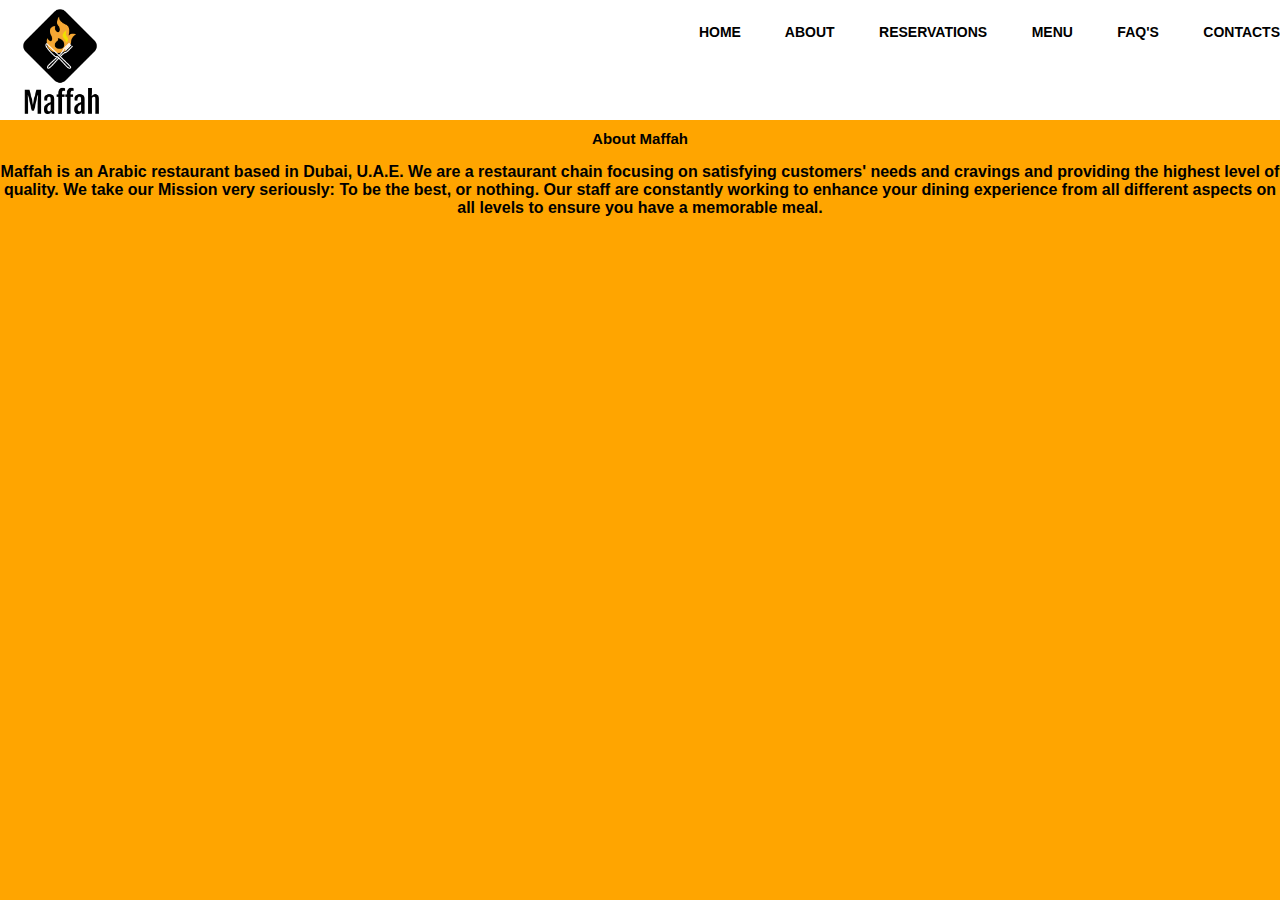
<file: index.html>
<!DOCTYPE html>
<html>
<title>About</title>
<head>
  <link rel="stylesheet" type="text/css" href="Styling.css">
</head>
<body>
	<header>
<div class="container">
	<a href="maffah.html">
<img src="maffah.png"width="120" height="120">
</a>
<nav>
<ul>
<link href="maffah.html"><a href="maffah.html">HOME </a></li>
	<li><a href="index.html">ABOUT </a></li>
	<li><a href="reservations.html">RESERVATIONS</a></li>
	<li><a href="menu.html">MENU</a></li>
	<li><a href="FAQ'S.html">FAQ&#39;s</a></li>
	<li><a href="contacts.html">CONTACTS</a></li>
</ul>
</nav>
</div>
</header>
<h1 style="font-family: sans-serif;font-size: 15px"> About Maffah</h1>
<p>Maffah is an Arabic restaurant based in Dubai, U.A.E. We are a restaurant chain focusing on satisfying customers' needs and cravings and providing the highest level of quality. We take our Mission very seriously: To be the best, or nothing. Our staff are constantly working to enhance your dining experience from all different aspects on all levels to ensure you have a memorable meal. </p>
<br>
<br>
<br>
<br>
<br>
<br>

</body>
</html>
</file>
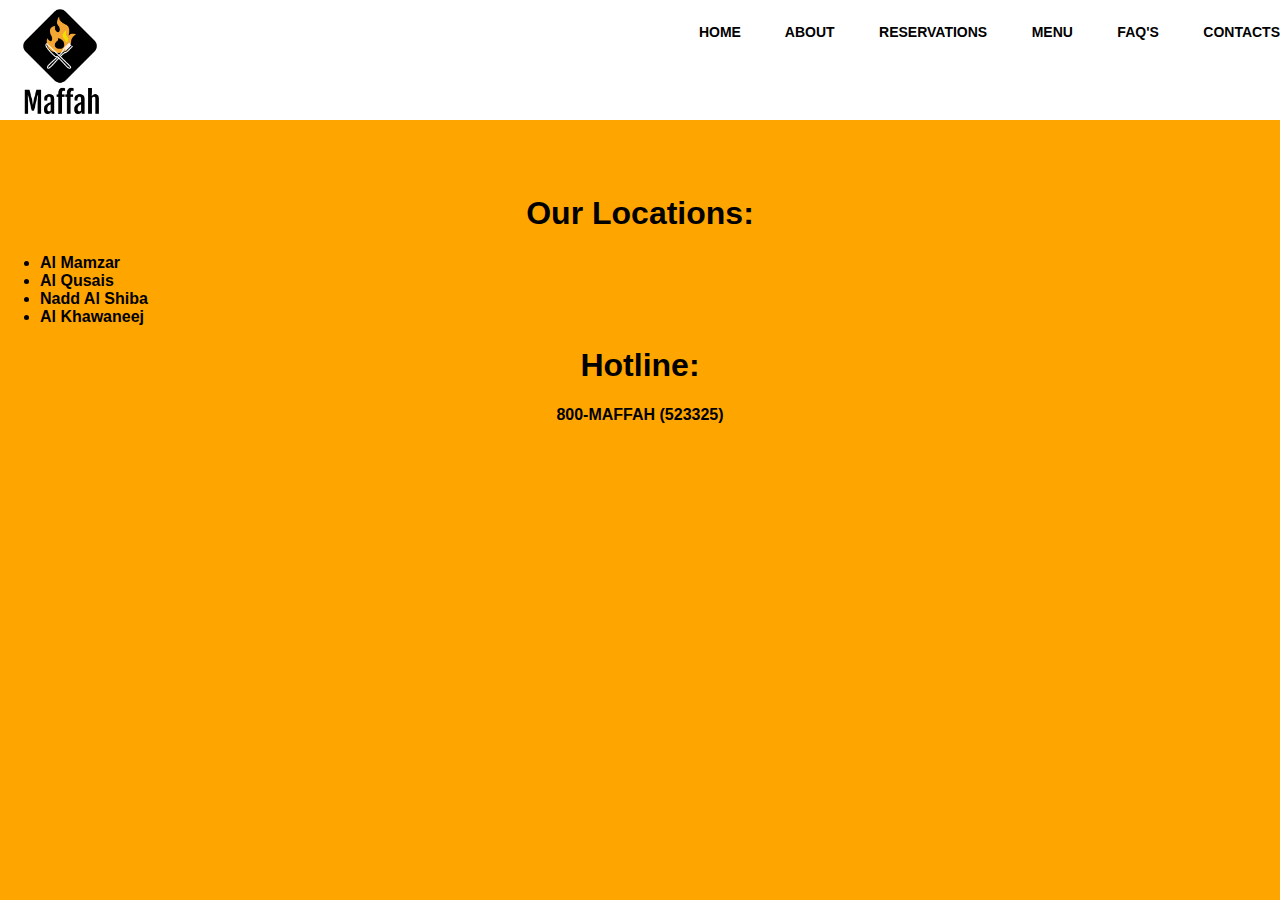
<file: contacts.html>
<!DOCTYPE html>
<html>
<head>
	<title>Contacts</title>
<META http-equiv="Content-Type" content="text/html; charset=utf-8">
<link href="Styling.css" rel="stylesheet" type="text/css">
</head>
<body>

<header>
<div class="container">
	<a href="maffah.html">
<img src="maffah.png"width="120" height="120">
</a>
<nav>
<ul>
<a href="maffah.html">HOME </a></li>
	<li><a href="index.html">ABOUT </a></li>
	<li><a href="reservations.html">RESERVATIONS</a></li>
	<li><a href="menu.html">MENU</a></li>
	<li><a href="FAQ'S.html">FAQ&#39;s</a></li>
	<li><a href="contacts.html">CONTACTS</a></li>
</ul>
</nav>
</div>
</header>
<br>
<br>
<br>
<h1>
	Our Locations:
</h1>
<ul>
  <li>Al Mamzar</li>
  <li>Al Qusais</li>
  <li>Nadd Al Shiba</li>
  <li>Al Khawaneej</li>
</ul>

<h1>
	Hotline:
</h1>
<p>
	800-MAFFAH (523325)
</p>
</file>
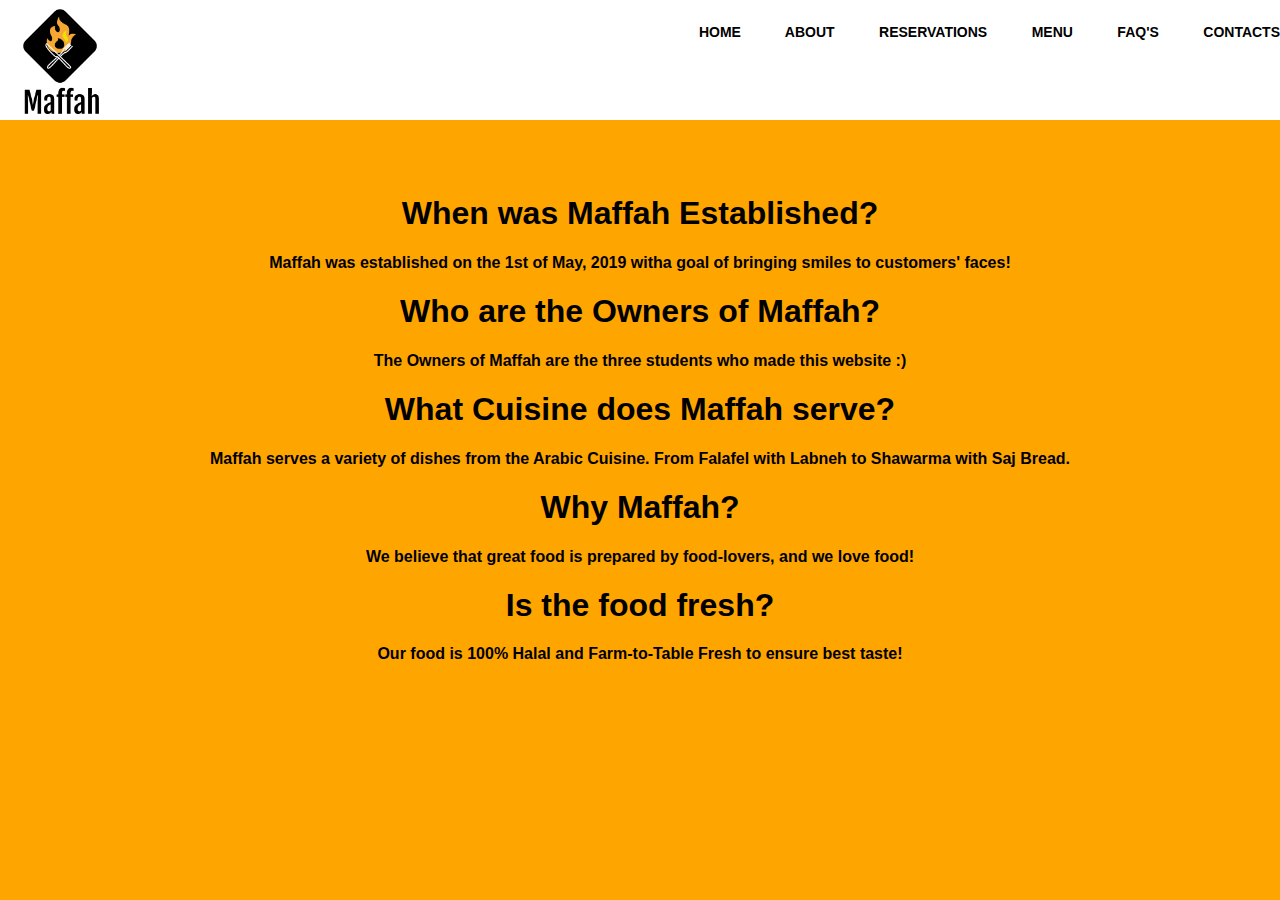
<file: FAQ'S.html>
<!DOCTYPE html>
<html>
<title>FAQ'S</title>
<head>
  <link rel="stylesheet" type="text/css" href="Styling.css">
</head>
<body>
	<header>
<div class="container">
	<a href="maffah.html">
<img src="maffah.png"width="120" height="120">
</a>
<nav>
<ul>
<link href="maffah.html"><a href="maffah.html">HOME </a></li>
	<li><a href="index.html">ABOUT </a></li>
	<li><a href="reservations.html">RESERVATIONS</a></li>
	<li><a href="menu.html">MENU</a></li>
	<li><a href="faq's.html">FAQ&#39;s</a></li>
	<li><a href="contacts.html">CONTACTS</a></li>
</ul>
</nav>
</div>
</header>
<br>
<br>
<br>
<h1>When was Maffah Established?</h1>
<p> Maffah was established on the 1st of May, 2019 witha goal of bringing smiles to customers' faces!</p>
<h1>Who are the Owners of Maffah?</h1>
<p>The Owners of Maffah are the three students who made this website :)</p>
<h1>What Cuisine does Maffah serve?</h1>
<p>Maffah serves a variety of dishes from the Arabic Cuisine. From Falafel with Labneh to Shawarma with Saj Bread.</p>
<h1>Why Maffah?</h1>
<p>We believe that great food is prepared by food-lovers, and we love food!</p>
<h1>Is the food fresh?</h1>
<p>Our food is 100% Halal and Farm-to-Table Fresh to ensure best taste!</p>
<br>
<br>
<br>
</file>
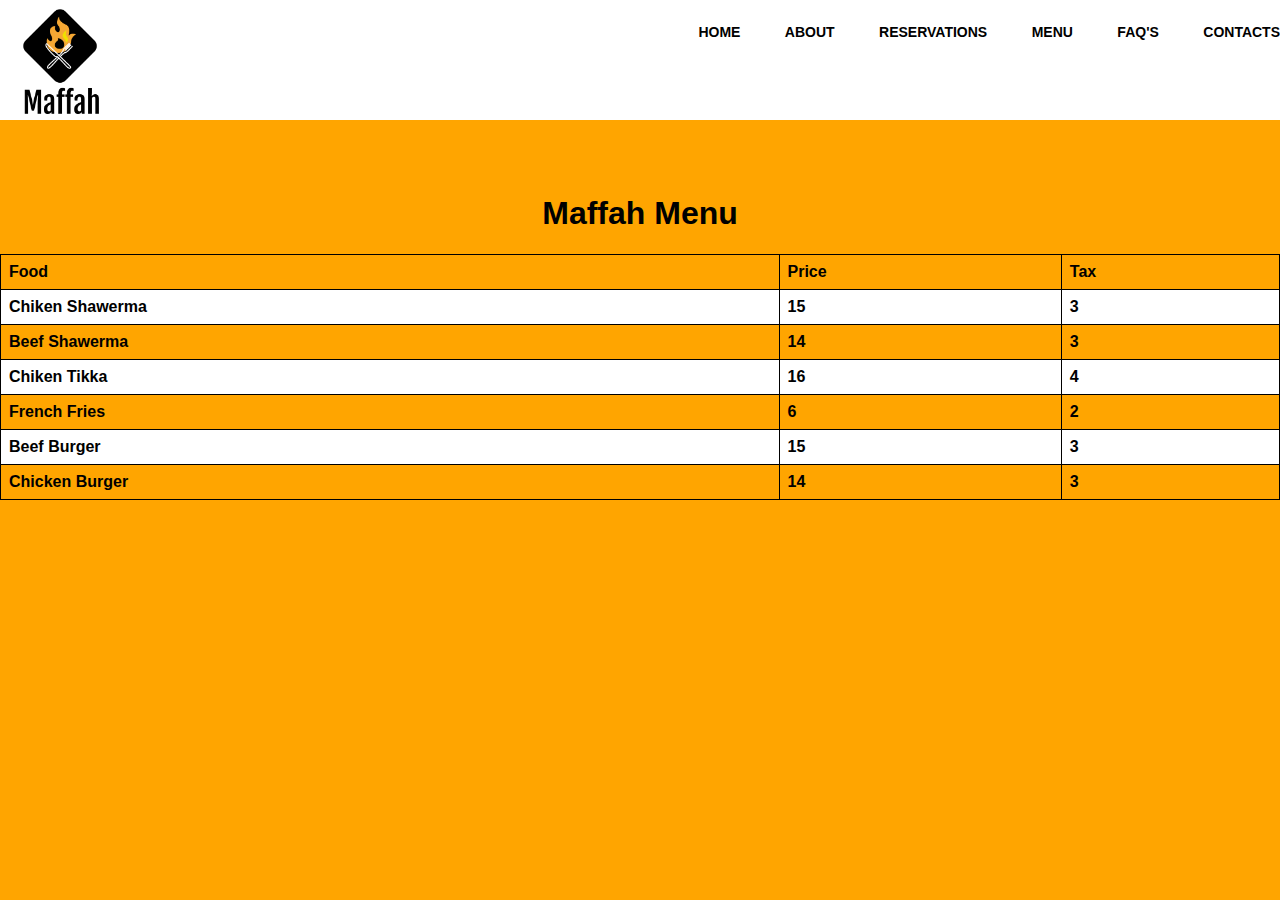
<file: menu.html>
<!DOCTYPE html>
<html>
<title>Menu</title>
<head>
  <link rel="stylesheet" type="text/css" href="Styling.css">
  <style>
table {
  font-family: arial, sans-serif;
  border-collapse: collapse;
  width: 100%;
}

td, th {
  border: 1px solid black;
  text-align: left;
  padding: 8px;
}

tr:nth-child(even) {
  background-color: white;
}
</style>
</head>
<body>
	<header>
<div class="container">
	<a href="maffah.html">
<img src="maffah.png"width="120" height="120">
</a>
<nav>
<ul>
<a href="maffah.html">HOME</a></li>
	<li><a href="About us.html">ABOUT </a></li>
	<li><a href="reservations.html">RESERVATIONS</a></li>
	<li><a href="menu.html">MENU</a></li>
	<li><a href="faq's.html">FAQ&#39;s</a></li>
	<li><a href="contacts.html">CONTACTS</a></li>
</ul>
</nav>
</div>
</header>
<br>
<br>
<br>
<body>

<h1>Maffah Menu</h1>

<table>
  <th>Food</th>
    <th>Price</th>
    <th>Tax</th>
  </tr>
  <tr>
    <td>Chiken Shawerma</td>
    <td>15</td>
    <td>3</td>
  </tr>
  <tr>
    <td>Beef Shawerma</td>
    <td>14</td>
    <td>3</td>
  </tr>
  <tr>
    <td>Chiken Tikka</td>
    <td>16</td>
    <td>4</td>
  </tr>
  <tr>
    <td>French Fries</td>
    <td>6</td>
    <td>2</td>
  </tr>

 <td>Beef Burger</td>
    <td>15</td>
    <td>3</td>
  </tr>
  <tr>
    <td>Chicken Burger</td>
    <td>14</td>
    <td>3</td>
  </tr>
  
  </table>

</body>
</file>
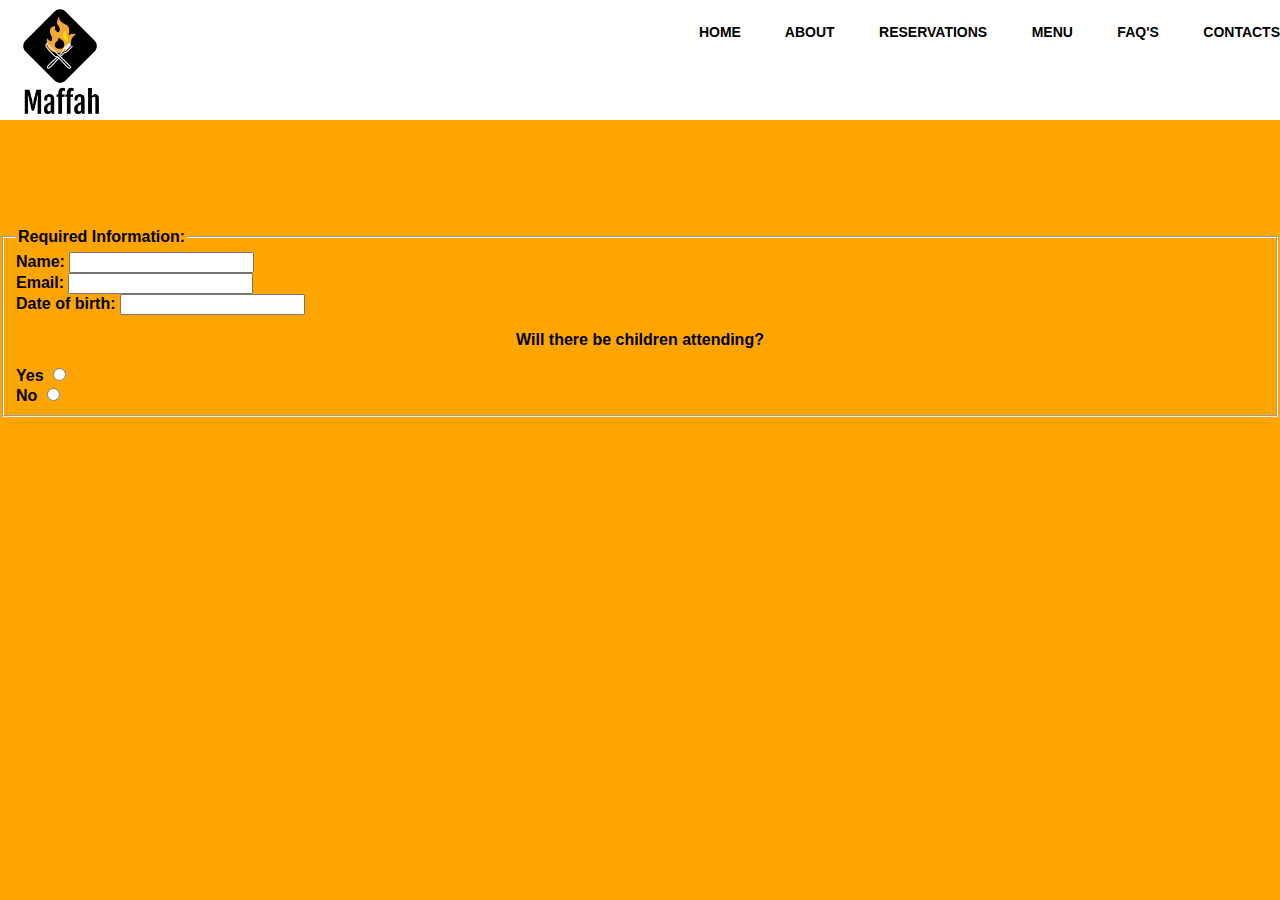
<file: reservations.html>
<!DOCTYPE html>
<html>
<title>Reservations</title>
<head>
  <link rel="stylesheet" type="text/css" href="Styling.css">
</head>
<body>
	<header>
<div class="container">
	<a href="maffah.html">
<img src="maffah.png"width="120" height="120">
</a>
<nav>
<ul>
<link href="maffah.html"><a href="maffah.html">HOME </a></li>
	<li><a href="index.html">ABOUT </a></li>
	<li><a href="reservations.html">RESERVATIONS</a></li>
	<li><a href="menu.html">MENU</a></li>
	<li><a href="FAQ'S.html">FAQ&#39;s</a></li>
	<li><a href="contacts.html">CONTACTS</a></li>
</ul>
</nav>
</div>
</header>
<br>
<br>
<br>
<br>
<br>
<br>


<form>
 <fieldset>
  <legend>Required Information:</legend>
  Name: <input type="text"><br>
  Email: <input type="text"><br>
  Date of birth: <input type="text">
  <p>Will there be children attending?</p>
  <label for="Children">Yes</label>
<input type="radio" name="Yes" id="Yes" value="Yes" required="required"><br>
<label for="female">No</label>
<input type="radio" name="no" id="no" value="no" required="required"><br>
 </fieldset>
</form>

</body>
</html>
</file>
<file: Styling.css>
body{
margin:0;
background:orange;
font-family:"Work Sans",sans-serif;
font-weight:600;
}
.container{
width:100%;
margin:0 auto;
}
header{
background:white;
}
header::after{
content:'';
display:table;
clear:both;
}
.logo{float:left;
padding:10px 0;
}
nav{
float:right;
}
nav ul{
margin:0;
padding:0;
list-style:none;
}
nav li{
display:inline-block;
margin-left:40px;
padding-top:23px;
}
nav a{
color:black;
text-decoration:none;
text-transform:uppercase;
font-size:14px;
}

nav a:hover{
background-color:orange;
}
.div4 {
  border: 1px orange;
  clear: left;
  background-colour:orange;
}
img {
  float: left;
}
* {box-sizing:border-box}

ul {
	align-items: center;
}

/* Slideshow container */
.slideshow-container {
  max-width: 1000px;
  position: relative;
  margin: auto;
}

/* Hide the images by default */
.mySlides {
  display: none;
}

/* Next & previous buttons */
.prev, .next {
  cursor: pointer;
  position: absolute;
  top: 50%;
  width: auto;
  margin-top: -22px;
  padding: 16px;
  color: white;
  font-weight: bold;
  font-size: 18px;
  transition: 0.6s ease;
  border-radius: 0 3px 3px 0;
  user-select: none;
}

/* Position the "next button" to the right */
.next {
  right: 0;
  border-radius: 3px 0 0 3px;
}

/* On hover, add a black background color with a little bit see-through */
.prev:hover, .next:hover {
  background-color: rgba(0,0,0,0.8);
}

/* Caption text */
.text {
  color: #f2f2f2;
  font-size: 15px;
  padding: 8px 12px;
  position: absolute;
  bottom: 8px;
  width: 100%;
  text-align: center;
}

/* Number text (1/3 etc) */
.numbertext {
  color: #f2f2f2;
  font-size: 12px;
  padding: 8px 12px;
  position: absolute;
  top: 0;
}

/* The dots/bullets/indicators */
.dot {
  cursor: pointer;
  height: 15px;
  width: 15px;
  margin: 0 2px;
  background-color: #bbb;
  border-radius: 50%;
  display: inline-block;
  transition: background-color 0.6s ease;
}

.active, .dot:hover {
  background-color: #717171;
}

/* Fading animation */
.fade {
  -webkit-animation-name: fade;
  -webkit-animation-duration: 1.5s;
  animation-name: fade;
  animation-duration: 1.5s;
}

@-webkit-keyframes fade {
  from {opacity: .4} 
  to {opacity: 1}
}

@keyframes fade {
  from {opacity: .4} 
  to {opacity: 1}
}
.center {
  display: block;
  margin-left: auto;
  margin-right: auto;
  width: 50%;
}
h1{
	text-align: center;
}
p{
	text-align: center;
}
</file>
